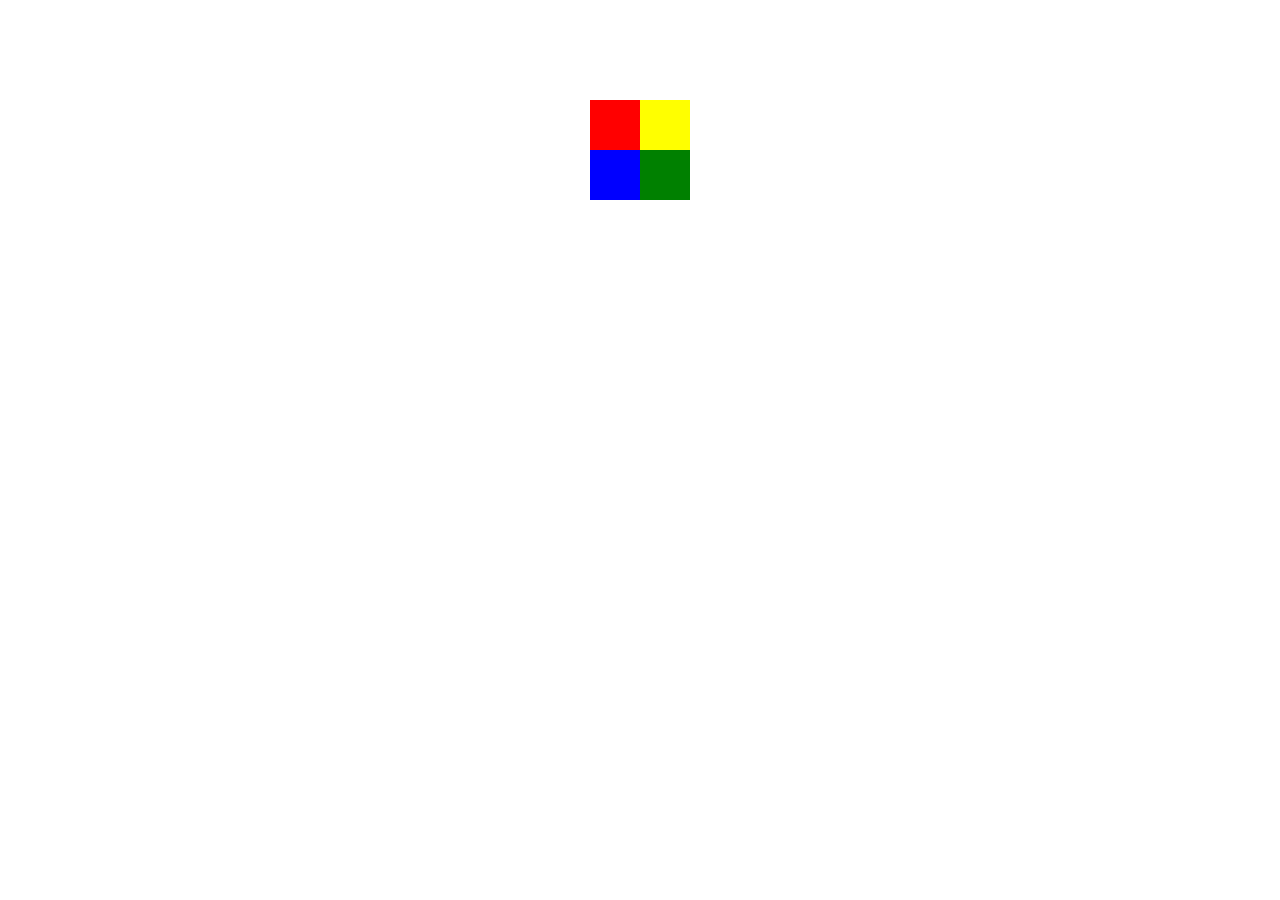
<file: Week-2/Assignment-2/index.html>
<!DOCTYPE html>
<html>
  <head>
    <link rel="stylesheet" type="text/css" href="index.css" />
  </head>
  <body>
    <div class="main">
      <div class="square red"></div>
      <div class="square yellow"></div>
      <div class="square blue"></div>
      <div class="square green"></div>
    </div>
  </body>
</html>
</file>
<file: Week-2/Assignment-2/index.css>
.main {
  width: 100px;
  height: 100px;
  margin: 0 auto;
  display: flex;
  flex-wrap: wrap;
  align-items: center;
  justify-content: center;
  position: relative;
  margin-top: 100px;
}
.main::before {
  content: "Hi!";
  font-size: 2em;
  margin: 0 auto;
  position: absolute;
}
.main:hover .red {
  transform: rotate(-90deg) translateY(-50px);
}
.main:hover .green {
  transform: rotate(90deg) translateY(-50px);
}
.main:hover .blue {
  transform: rotate(-90deg) translateY(-50px);
}
.main:hover .yellow {
  transform: rotate(90deg) translateY(-50px);
}

.square {
  width: 50px;
  height: 50px;
  position: relative;
}

.red {
  background-color: red;
  transition: all 1.5s ease;
}

.green {
  background-color: green;
  transition: all 1.5s ease;
}

.blue {
  background-color: blue;
  transition: all 1.5s ease;
}

.yellow {
  background-color: yellow;
  transition: all 1.5s ease;
}

/*

.main {
  width : 100px;
  height : 100px;
  margin:0 auto;
  display:flex;
  flex-wrap:wrap;
  align-items:center;
  justify-content:center;
  position:relative;
  margin-top:100px;
} 

.main::before{
  content:"Hi!";
  font-size: 2em;
  margin:0 auto;
  position:absolute;
}

.square{
  width : 50px;
  height: 50px;
  position:relative; 
}

.red{
  background-color:red;
}

.green{
  background-color:green;
}

.blue{
  background-color:blue;
}

.yellow{
  background-color:yellow;
}

.red{
  background-color:red;
  transition: all 1.5s ease;
}

.green{
  background-color:green;
  transition: all 1.5s ease;
}

.blue{
  background-color:blue;
  transition: all 1.5s ease;
}

.yellow{
  background-color:yellow;
  transition: all 1.5s ease;
}

.main:hover .red{
  transform: rotate(-90deg) translateY(-50px);
}

.main:hover .green{
  transform: rotate(90deg) translateY(-50px);
}

.main:hover .blue{
  transform: rotate(-90deg) translateY(-50px);
}

.main:hover .yellow{
  transform: rotate(90deg) translateY(-50px);
}
*//*# sourceMappingURL=index.css.map */
</file>
